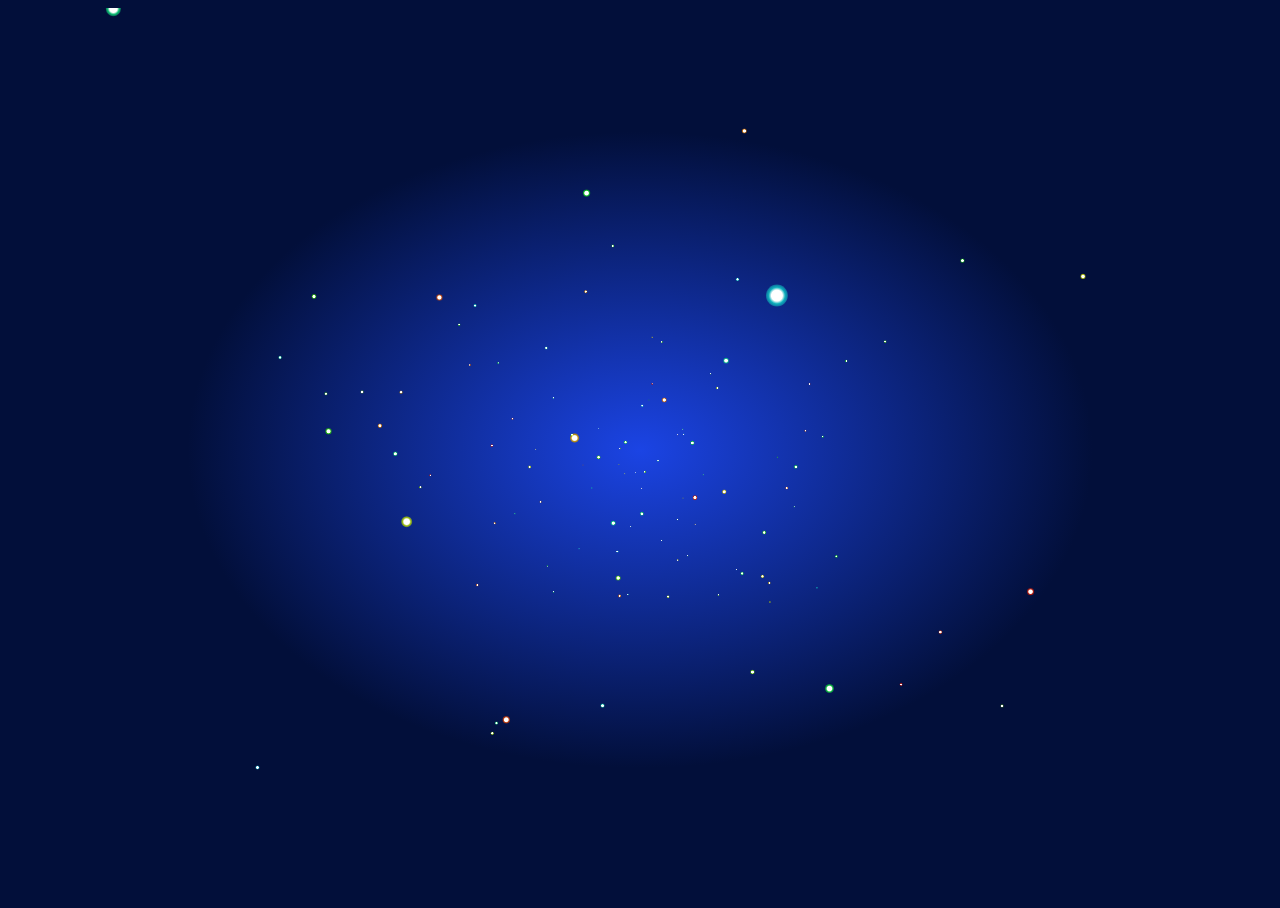
<file: static/js/index.html>
<html><head>
<meta charset="utf-8">
<title>www.husonghe.com</title>
<style>
html {
  height: 100%;
  background-image: -webkit-radial-gradient(ellipse farthest-corner at center center, #1b44e4 0%, #020f3a 100%);
  background-image: radial-gradient(ellipse farthest-corner at center center, #1b44e4 0%, #020f3a 50%);
  cursor: move;
}
<!--1b44e4   020f3a-->
body {
  width: 100%;
  margin: 0;
  overflow: hidden;
}
</style>
</head>


<!--这个网页是一个全局的粒子效果！-->

<body>


<canvas id="canv" width="1920" height="572"></canvas>
<script>
var num = 200;
var w = window.innerWidth;
var h = window.innerHeight;
var max = 100;
var _x = 0;
var _y = 0;
var _z = 150;
var dtr = function(d) {
  return d * Math.PI / 180;
};

var rnd = function() {
  return Math.sin(Math.floor(Math.random() * 360) * Math.PI / 180);
};
var dist = function(p1, p2, p3) {
  return Math.sqrt(Math.pow(p2.x - p1.x, 2) + Math.pow(p2.y - p1.y, 2) + Math.pow(p2.z - p1.z, 2));
};

var cam = {
  obj: {
    x: _x,
    y: _y,
    z: _z
  },
  dest: {
    x: 0,
    y: 0,
    z: 1
  },
  dist: {
    x: 0,
    y: 0,
    z: 200
  },
  ang: {
    cplane: 0,
    splane: 0,
    ctheta: 0,
    stheta: 0
  },
  zoom: 1,
  disp: {
    x: w / 2,
    y: h / 2,
    z: 0
  },
  upd: function() {
    cam.dist.x = cam.dest.x - cam.obj.x;
    cam.dist.y = cam.dest.y - cam.obj.y;
    cam.dist.z = cam.dest.z - cam.obj.z;
    cam.ang.cplane = -cam.dist.z / Math.sqrt(cam.dist.x * cam.dist.x + cam.dist.z * cam.dist.z);
    cam.ang.splane = cam.dist.x / Math.sqrt(cam.dist.x * cam.dist.x + cam.dist.z * cam.dist.z);
    cam.ang.ctheta = Math.sqrt(cam.dist.x * cam.dist.x + cam.dist.z * cam.dist.z) / Math.sqrt(cam.dist.x * cam.dist.x + cam.dist.y * cam.dist.y + cam.dist.z * cam.dist.z);
    cam.ang.stheta = -cam.dist.y / Math.sqrt(cam.dist.x * cam.dist.x + cam.dist.y * cam.dist.y + cam.dist.z * cam.dist.z);
  }
};

var trans = {
  parts: {
    sz: function(p, sz) {
      return {
        x: p.x * sz.x,
        y: p.y * sz.y,
        z: p.z * sz.z
      };
    },
    rot: {
      x: function(p, rot) {
        return {
          x: p.x,
          y: p.y * Math.cos(dtr(rot.x)) - p.z * Math.sin(dtr(rot.x)),
          z: p.y * Math.sin(dtr(rot.x)) + p.z * Math.cos(dtr(rot.x))
        };
      },
      y: function(p, rot) {
        return {
          x: p.x * Math.cos(dtr(rot.y)) + p.z * Math.sin(dtr(rot.y)),
          y: p.y,
          z: -p.x * Math.sin(dtr(rot.y)) + p.z * Math.cos(dtr(rot.y))
        };
      },
      z: function(p, rot) {
        return {
          x: p.x * Math.cos(dtr(rot.z)) - p.y * Math.sin(dtr(rot.z)),
          y: p.x * Math.sin(dtr(rot.z)) + p.y * Math.cos(dtr(rot.z)),
          z: p.z
        };
      }
    },
    pos: function(p, pos) {
      return {
        x: p.x + pos.x,
        y: p.y + pos.y,
        z: p.z + pos.z
      };
    }
  },
  pov: {
    plane: function(p) {
      return {
        x: p.x * cam.ang.cplane + p.z * cam.ang.splane,
        y: p.y,
        z: p.x * -cam.ang.splane + p.z * cam.ang.cplane
      };
    },
    theta: function(p) {
      return {
        x: p.x,
        y: p.y * cam.ang.ctheta - p.z * cam.ang.stheta,
        z: p.y * cam.ang.stheta + p.z * cam.ang.ctheta
      };
    },
    set: function(p) {
      return {
        x: p.x - cam.obj.x,
        y: p.y - cam.obj.y,
        z: p.z - cam.obj.z
      };
    }
  },
  persp: function(p) {
    return {
      x: p.x * cam.dist.z / p.z * cam.zoom,
      y: p.y * cam.dist.z / p.z * cam.zoom,
      z: p.z * cam.zoom,
      p: cam.dist.z / p.z
    };
  },
  disp: function(p, disp) {
    return {
      x: p.x + disp.x,
      y: -p.y + disp.y,
      z: p.z + disp.z,
      p: p.p
    };
  },
  steps: function(_obj_, sz, rot, pos, disp) {
    var _args = trans.parts.sz(_obj_, sz);
    _args = trans.parts.rot.x(_args, rot);
    _args = trans.parts.rot.y(_args, rot);
    _args = trans.parts.rot.z(_args, rot);
    _args = trans.parts.pos(_args, pos);
    _args = trans.pov.plane(_args);
    _args = trans.pov.theta(_args);
    _args = trans.pov.set(_args);
    _args = trans.persp(_args);
    _args = trans.disp(_args, disp);
    return _args;
  }
};

(function() {
  "use strict";
  var threeD = function(param) {
    this.transIn = {};
    this.transOut = {};
    this.transIn.vtx = (param.vtx);
    this.transIn.sz = (param.sz);
    this.transIn.rot = (param.rot);
    this.transIn.pos = (param.pos);
  };

  threeD.prototype.vupd = function() {
    this.transOut = trans.steps(

      this.transIn.vtx,
      this.transIn.sz,
      this.transIn.rot,
      this.transIn.pos,
      cam.disp
    );
  };

  var Build = function() {
    this.vel = 0.04;
    this.lim = 360;
    this.diff = 200;
    this.initPos = 100;
    this.toX = _x;
    this.toY = _y;
    this.go();
  };

  Build.prototype.go = function() {
    this.canvas = document.getElementById("canv");
    this.canvas.width = window.innerWidth;
    this.canvas.height = window.innerHeight;
    this.$ = canv.getContext("2d");
    this.$.globalCompositeOperation = 'source-over';
    this.varr = [];
    this.dist = [];
    this.calc = [];

    for (var i = 0, len = num; i < len; i++) {
      this.add();
    }

    this.rotObj = {
      x: 0,
      y: 0,
      z: 0
    };
    this.objSz = {
      x: w / 5,
      y: h / 5,
      z: w / 5
    };
  };

  Build.prototype.add = function() {
    this.varr.push(new threeD({
      vtx: {
        x: rnd(),
        y: rnd(),
        z: rnd()
      },
      sz: {
        x: 0,
        y: 0,
        z: 0
      },
      rot: {
        x: 20,
        y: -20,
        z: 0
      },
      pos: {
        x: this.diff * Math.sin(360 * Math.random() * Math.PI / 180),
        y: this.diff * Math.sin(360 * Math.random() * Math.PI / 180),
        z: this.diff * Math.sin(360 * Math.random() * Math.PI / 180)
      }
    }));
    this.calc.push({
      x: 360 * Math.random(),
      y: 360 * Math.random(),
      z: 360 * Math.random()
    });
  };

  Build.prototype.upd = function() {
    cam.obj.x += (this.toX - cam.obj.x) * 0.05;
    cam.obj.y += (this.toY - cam.obj.y) * 0.05;
  };

  Build.prototype.draw = function() {
    this.$.clearRect(0, 0, this.canvas.width, this.canvas.height);
    cam.upd();
    this.rotObj.x += 0.1;
    this.rotObj.y += 0.1;
    this.rotObj.z += 0.1;

    for (var i = 0; i < this.varr.length; i++) {
      for (var val in this.calc[i]) {
        if (this.calc[i].hasOwnProperty(val)) {
          this.calc[i][val] += this.vel;
          if (this.calc[i][val] > this.lim) this.calc[i][val] = 0;
        }
      }

      this.varr[i].transIn.pos = {
        x: this.diff * Math.cos(this.calc[i].x * Math.PI / 180),
        y: this.diff * Math.sin(this.calc[i].y * Math.PI / 180),
        z: this.diff * Math.sin(this.calc[i].z * Math.PI / 180)
      };
      this.varr[i].transIn.rot = this.rotObj;
      this.varr[i].transIn.sz = this.objSz;
      this.varr[i].vupd();
      if (this.varr[i].transOut.p < 0) continue;
      var g = this.$.createRadialGradient(this.varr[i].transOut.x, this.varr[i].transOut.y, this.varr[i].transOut.p, this.varr[i].transOut.x, this.varr[i].transOut.y, this.varr[i].transOut.p * 2);
      this.$.globalCompositeOperation = 'lighter';
      g.addColorStop(0, 'hsla(255, 255%, 255%, 1)');
      g.addColorStop(.5, 'hsla(' + (i + 2) + ',85%, 40%,1)');
      g.addColorStop(1, 'hsla(' + (i) + ',85%, 40%,.5)');
      this.$.fillStyle = g;
      this.$.beginPath();
      this.$.arc(this.varr[i].transOut.x, this.varr[i].transOut.y, this.varr[i].transOut.p * 2, 0, Math.PI * 2, false);
      this.$.fill();
      this.$.closePath();
    }
  };
  Build.prototype.anim = function() {
    window.requestAnimationFrame = (function() {
      return window.requestAnimationFrame ||
        function(callback, element) {
          window.setTimeout(callback, 1000 / 60);
        };
    })();
    var anim = function() {
      this.upd();
      this.draw();
      window.requestAnimationFrame(anim);

    }.bind(this);
    window.requestAnimationFrame(anim);
  };

  Build.prototype.run = function() {
    this.anim();

    window.addEventListener('mousemove', function(e) {
      this.toX = (e.clientX - this.canvas.width / 2) * -0.8;
      this.toY = (e.clientY - this.canvas.height / 2) * 0.8;
    }.bind(this));
    window.addEventListener('touchmove', function(e) {
      e.preventDefault();
      this.toX = (e.touches[0].clientX - this.canvas.width / 2) * -0.8;
      this.toY = (e.touches[0].clientY - this.canvas.height / 2) * 0.8;
    }.bind(this));
    window.addEventListener('mousedown', function(e) {
      for (var i = 0; i < 100; i++) {
        this.add();
      }
    }.bind(this));
    window.addEventListener('touchstart', function(e) {
      e.preventDefault();
      for (var i = 0; i < 100; i++) {
        this.add();
      }
    }.bind(this));
  };
  var app = new Build();
  app.run();
})();
window.addEventListener('resize', function() {
  canvas.width = w = window.innerWidth;
  canvas.height = h = window.innerHeight;
}, false);
</script>
</body></html>
</file>
